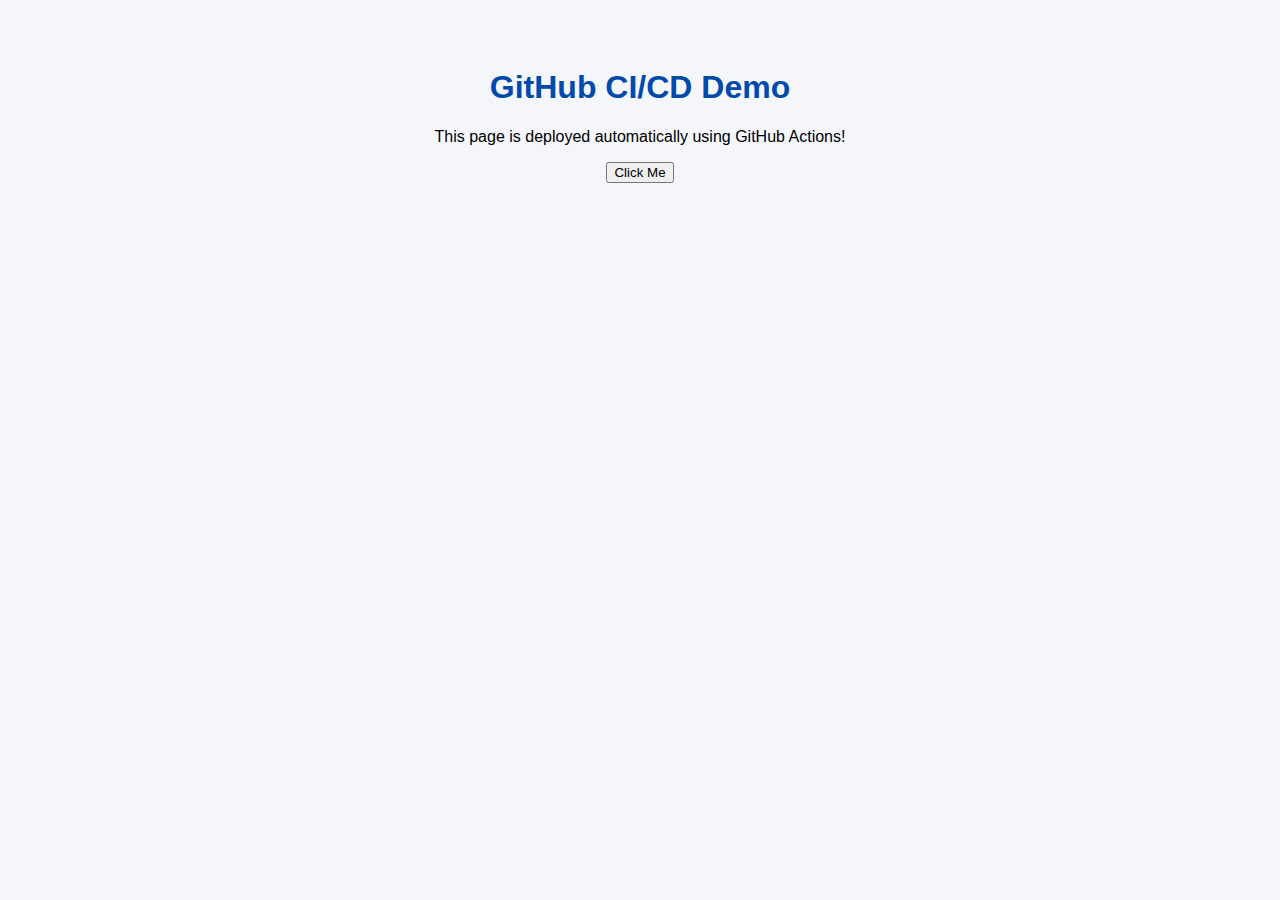
<file: index.html>
<!DOCTYPE html>
<html lang="en">
<head>
  <meta charset="UTF-8">
  <meta name="viewport" content="width=device-width, initial-scale=1.0">
  <title>CI/CD Demo</title>
  <link rel="stylesheet" href="styles.css">
</head>
<body>
  <h1>GitHub CI/CD Demo</h1>
  <p>This page is deployed automatically using GitHub Actions!</p>

  <button onclick="sayHello()">Click Me</button>

  <script src="script.js"></script>
</body>
</html>
</file>
<file: styles.css>
body {
  font-family: Arial;
  background: #f5f6fa;
  text-align: center;
  padding: 40px;
}

h1 {
  color: #014aac;
}
</file>
